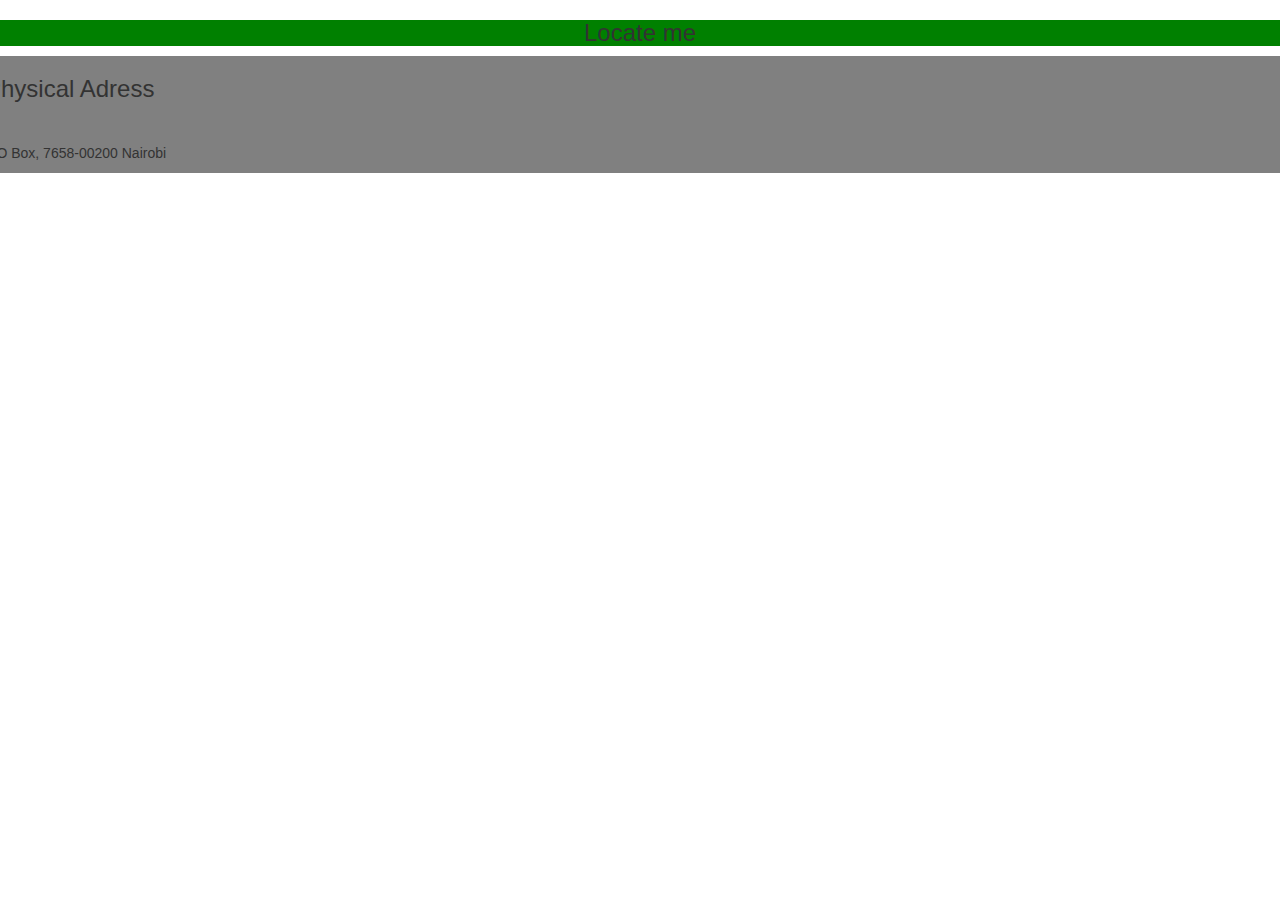
<file: contacts.html>
<!DOCTYPE html>
<html lang="en">
<head>
  <title>Bootstrap Example</title>
  <meta charset="utf-8">
  <meta name="viewport" content="width=device-width, initial-scale=1">
  <link href="https://stackpath.bootstrapcdn.com/font-awesome/4.7.0/css/font-awesome.min.css" rel="stylesheet" integrity="sha384-wvfXpqpZZVQGK6TAh5PVlGOfQNHSoD2xbE+QkPxCAFlNEevoEH3Sl0sibVcOQVnN" crossorigin="anonymous">
  <link rel="stylesheet" href="https://maxcdn.bootstrapcdn.com/bootstrap/3.4.0/css/bootstrap.min.css">
  <script src="https://ajax.googleapis.com/ajax/libs/jquery/3.4.1/jquery.min.js"></script>
  <script src="https://maxcdn.bootstrapcdn.com/bootstrap/3.4.0/js/bootstrap.min.js"></script>
</head>
<body>
	<h3 style="background-color:green; text-align: center">Locate me</h3>
	<!-- <div class="col-4">
	<div id="googleMap" style="width:25%;height:400px; background-color:grey;"></div>

<script>
	// Initialize and add the map
function initMap() 
{
	//The location of gearbox
	var gearbox = {Lat: -1.28333, Lng: 36.81667};
	// The map, centered at Gearbox

	 var map = new google.maps.Map(document.getElementById('map'), {zoom: 4, center: gearbox});
// The marker, positioned at Gearbox

var marker = new google.maps.Marker({position: Gearbox, map: map});
}
</script>
    <script async defer
    src="https://maps.googleapis.com/maps/api/js?key=http://maps.googleapis.com/&callback=initMap">
    </script> -->
<!-- </div> -->
<div class="row" style="background-color: grey;">
<div class="col-6">
	<h3>Physical Adress</h3>

	<span class="fa-stack" style="font-size: 15px;color: black;">
		<i class="fa fa-globe-africa"></i>
	</span>

	
	<p>
		P.O Box, 7658-00200
		Nairobi
	</p>	
</div>
</div>
<div class="col-3">
	
</div>

<!-- // var mapProp= {
//   center:new google.maps.LatLng(51.508742,-0.120850),
//   zoom:5,
};
var map = new google.maps.Map(document.getElementById("googleMap"),mapProp);
// var marker = new google.maps.Marker({position: myCenter});

// marker.setMap(map); 
// } -->
<!-- </script> -->

<!-- <script src="https://maps.googleapis.com/maps/api/js?key=YOUR_KEY&callback=myMap"></script> -->

</body>
</html>
</file>
